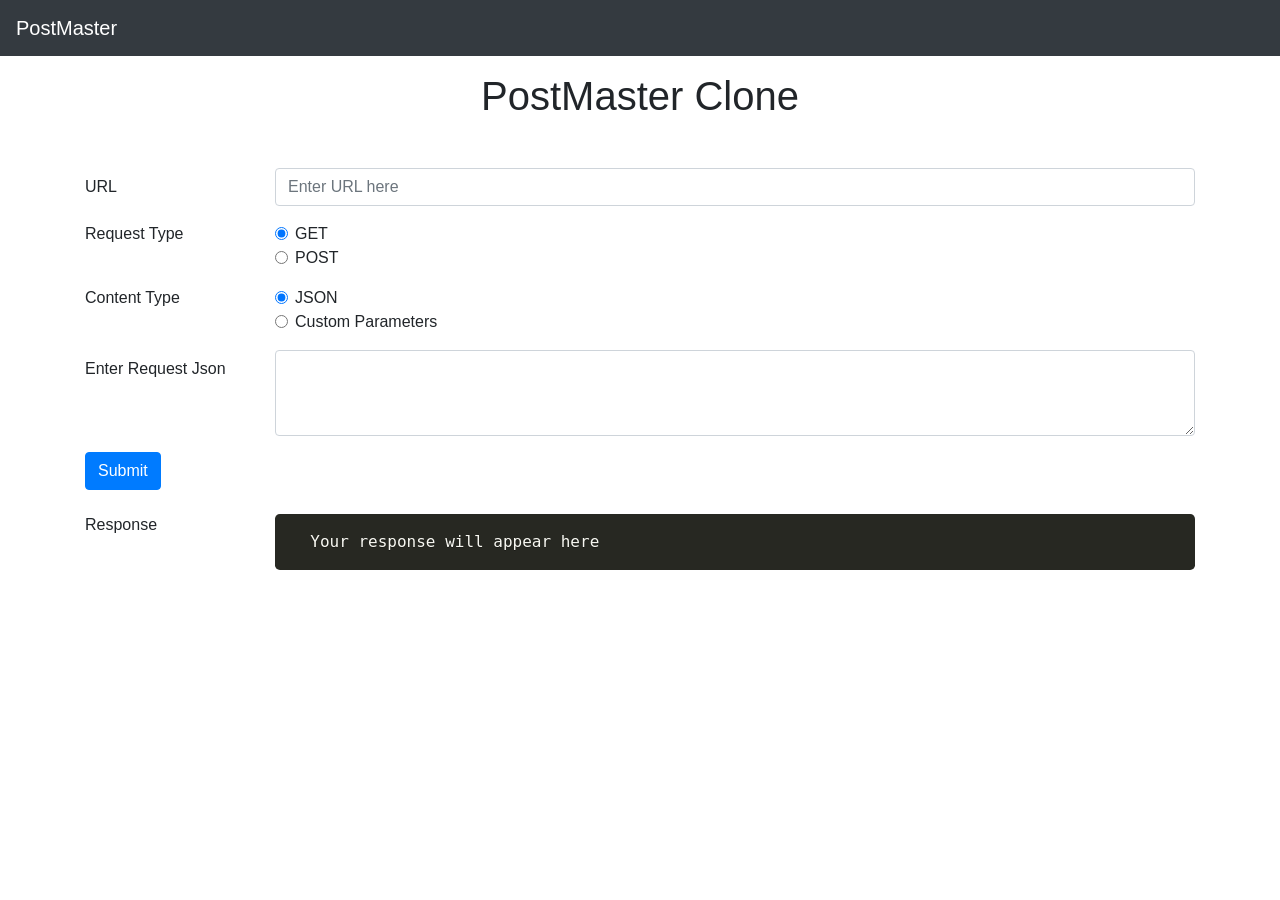
<file: vanila javascript/postman Api/index.html>
<!doctype html>
<html lang="en">

<head>
    <!-- Required meta tags -->
    <meta charset="utf-8">
    <meta name="viewport" content="width=device-width, initial-scale=1, shrink-to-fit=no">

    <link rel="stylesheet" href="prism.css">
    <!-- Bootstrap CSS -->
    <link rel="stylesheet" href="https://stackpath.bootstrapcdn.com/bootstrap/4.3.1/css/bootstrap.min.css"
        integrity="sha384-ggOyR0iXCbMQv3Xipma34MD+dH/1fQ784/j6cY/iJTQUOhcWr7x9JvoRxT2MZw1T" crossorigin="anonymous">

    <style>
        #responsePre {
            max-height: 500px;
        }
    </style>
    <title>PostMaster Clone</title>
</head> 

<body>
    <nav class="navbar navbar-expand-lg navbar-dark bg-dark">
        <a class="navbar-brand text"  href="#">PostMaster</a>
        <button class="navbar-toggler" type="button" data-toggle="collapse" data-target="#navbarText"
            aria-controls="navbarText" aria-expanded="false" aria-label="Toggle navigation">
            <span class="navbar-toggler-icon"></span>
        </button>
        <div class="collapse navbar-collapse" id="navbarText">
        </div>
    </nav>

    <div class="container">
        <h1 class="my-3 text-center mb-5">PostMaster Clone</h1>
    </div>

    <div class="container">

        <!-- URL box -->
        <div class="form-group row">
            <label for="url" class="col-sm-2 col-form-label">URL</label>
            <div class="col-sm-10">
                <input type="text" class="form-control" id="url" placeholder="Enter URL here">
            </div>
        </div>

        <!-- Request type box -->
        <fieldset class="form-group">
            <div class="row">
                <legend class="col-form-label col-sm-2 pt-0">Request Type</legend>
                <div class="col-sm-10">
                    <div class="form-check">
                        <input class="form-check-input" type="radio" name="requestType" id="get" value="GET" checked>
                        <label class="form-check-label" for="get">
                            GET
                        </label>
                    </div>
                    <div class="form-check">
                        <input class="form-check-input" type="radio" name="requestType" id="post" value="POST">
                        <label class="form-check-label" for="post">
                            POST
                        </label>
                    </div>

                </div>
            </div>
        </fieldset>

        <!-- Content type box -->
        <fieldset class="form-group">
            <div class="row">
                <legend class="col-form-label col-sm-2 pt-0">Content Type</legend>
                <div class="col-sm-10">
                    <div class="form-check">
                        <input class="form-check-input" type="radio" name="contentType" id="jsonRadio" value="json"
                            checked>
                        <label class="form-check-label" for="json">
                            JSON
                        </label>
                    </div>
                    <div class="form-check">
                        <input class="form-check-input" type="radio" name="contentType" id="paramsRadio" value="params">
                        <label class="form-check-label" for="params">
                            Custom Parameters
                        </label>
                    </div>

                </div>
            </div>
        </fieldset>

        <!-- Parameters box - This will hide on clicking json option in content type  -->
        <div id="parametersBox">
            <div class="form-row">
                <label for="url" class="col-sm-2 col-form-label">Parameter 1</label>
                <div class="col-md-4">
                    <input type="text" class="form-control" id="parameterKey1" placeholder="Key">
                </div>
                <div class="col-md-4">
                    <input type="text" class="form-control" id="parameterValue1" placeholder="Value">
                </div>
                <button id="addParam"  class="btn btn-primary">+</button>
            </div>
            <div id="params"></div>
        </div>

        <!-- Json Request box - This will hide on clicking parameters option in content type -->
        <div class="my-3" id="requestJsonBox">
            <div class="form-group row">
                <label for="requestJsonText" class="col-sm-2 col-form-label">Enter Request Json</label>
                <div class="col-sm-10">
                    <textarea class="form-control" id="requestJsonText" rows="3"></textarea>
                </div>
            </div>
        </div>

        <!-- Submit button which will trigger fetch api -->
        <div class="form-group row my-2">
            <div class="col-sm-10">
                <button id="submit" class="btn btn-primary">Submit</button>
            </div>
        </div>


        <div class="my-3" id="responseJsonBox">
            <div class="form-group row">
                <label for="responseJsonText" class="col-sm-2 col-form-label">Response</label>
                <div class="col-sm-10">
                    <!-- <textarea class="form-control" id="apiResponse" rows="3">Your response will appear here</textarea> -->

                    <pre id='responsePre'
                        class="language-javascript"> <code id='responsePrism' class="language-javascript"> Your response will appear here </code> </pre>
                </div>
            </div>
        </div>

    </div>



    <!-- Optional JavaScript -->
    <!-- jQuery first, then Popper.js, then Bootstrap JS -->
    <script src="https://code.jquery.com/jquery-3.3.1.slim.min.js"
        integrity="sha384-q8i/X+965DzO0rT7abK41JStQIAqVgRVzpbzo5smXKp4YfRvH+8abtTE1Pi6jizo" crossorigin="anonymous">
    </script>
    <script src="https://cdnjs.cloudflare.com/ajax/libs/popper.js/1.14.7/umd/popper.min.js"
        integrity="sha384-UO2eT0CpHqdSJQ6hJty5KVphtPhzWj9WO1clHTMGa3JDZwrnQq4sF86dIHNDz0W1" crossorigin="anonymous">
    </script>
    <script src="https://stackpath.bootstrapcdn.com/bootstrap/4.3.1/js/bootstrap.min.js"
        integrity="sha384-JjSmVgyd0p3pXB1rRibZUAYoIIy6OrQ6VrjIEaFf/nJGzIxFDsf4x0xIM+B07jRM" crossorigin="anonymous">
    </script>

    <script src="main.js"></script>
    <script src="prism.js"></script>  
</body>

</html>
</file>
<file: vanila javascript/postman Api/prism.css>
/* PrismJS 1.20.0
https://prismjs.com/download.html#themes=prism-okaidia&languages=markup+css+clike+javascript+json+jsonp+json5 */
/**
 * okaidia theme for JavaScript, CSS and HTML
 * Loosely based on Monokai textmate theme by http://www.monokai.nl/
 * @author ocodia
 */

code[class*="language-"],
pre[class*="language-"] {
	color: #f8f8f2;
	background: none;
	text-shadow: 0 1px rgba(0, 0, 0, 0.3);
	font-family: Consolas, Monaco, 'Andale Mono', 'Ubuntu Mono', monospace;
	font-size: 1em;
	text-align: left;
	white-space: pre;
	word-spacing: normal;
	word-break: normal;
	word-wrap: normal;
	line-height: 1.5;

	-moz-tab-size: 4;
	-o-tab-size: 4;
	tab-size: 4;

	-webkit-hyphens: none;
	-moz-hyphens: none;
	-ms-hyphens: none;
	hyphens: none;
}

/* Code blocks */
pre[class*="language-"] {
	padding: 1em;
	margin: .5em 0;
	overflow: auto;
	border-radius: 0.3em;
}

:not(pre) > code[class*="language-"],
pre[class*="language-"] {
	background: #272822;
}

/* Inline code */
:not(pre) > code[class*="language-"] {
	padding: .1em;
	border-radius: .3em;
	white-space: normal;
}

.token.comment,
.token.prolog,
.token.doctype,
.token.cdata {
	color: slategray;
}

.token.punctuation {
	color: #f8f8f2;
}

.token.namespace {
	opacity: .7;
}

.token.property,
.token.tag,
.token.constant,
.token.symbol,
.token.deleted {
	color: #f92672;
}

.token.boolean,
.token.number {
	color: #ae81ff;
}

.token.selector,
.token.attr-name,
.token.string,
.token.char,
.token.builtin,
.token.inserted {
	color: #a6e22e;
}

.token.operator,
.token.entity,
.token.url,
.language-css .token.string,
.style .token.string,
.token.variable {
	color: #f8f8f2;
}

.token.atrule,
.token.attr-value,
.token.function,
.token.class-name {
	color: #e6db74;
}

.token.keyword {
	color: #66d9ef;
}

.token.regex,
.token.important {
	color: #fd971f;
}

.token.important,
.token.bold {
	font-weight: bold;
}
.token.italic {
	font-style: italic;
}

.token.entity {
	cursor: help;
}
</file>
